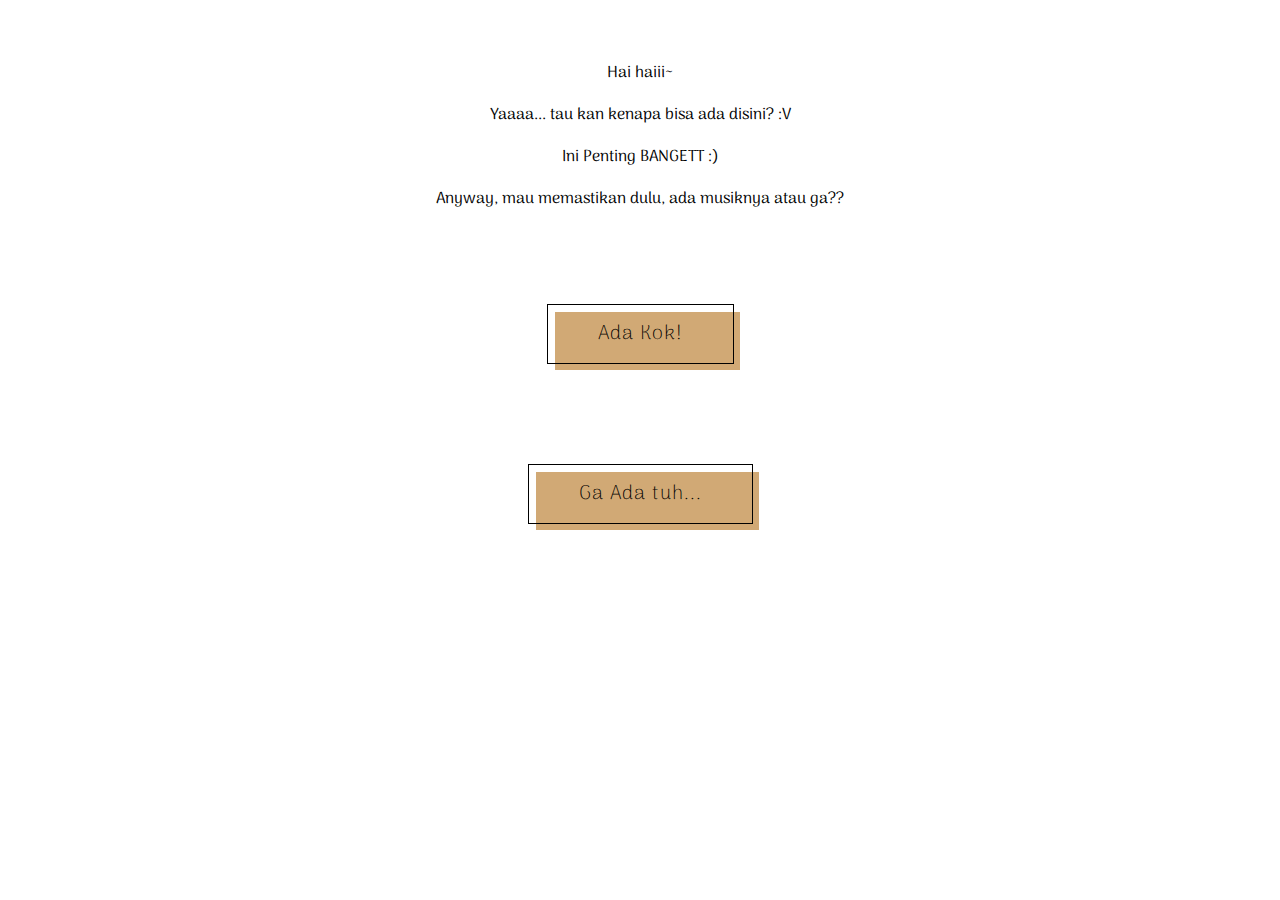
<file: index.html>
<!DOCTYPE html>
<html lang="en">
<head>
    <meta charset="UTF-8">
    <meta http-equiv="X-UA-Compatible" content="IE=edge">
    <meta name="viewport" content="width=device-width, initial-scale=1.0">
    <title>Lupa-Lupa</title>
    <link rel="stylesheet" href="style.css" />
    <link href='https://fonts.googleapis.com/css?family=Merriweather Sans' rel='stylesheet' />
    <link href='https://fonts.googleapis.com/css?family=Merienda' rel='stylesheet' />
    <link href='https://fonts.googleapis.com/css?family=Arima Madurai' rel='stylesheet' />
</head>
<body>
    <audio hidden autoplay loop>
        <source src="mbek.mp3" type="audio/mpeg">
      </audio>
    <div class="container-konten">
    <p>Hai haiii~</p>
    <p>Yaaaa... tau kan kenapa bisa ada disini? :V</p>
    <p>Ini Penting BANGETT :)</p>
    <p>Anyway, mau memastikan dulu, ada musiknya atau ga??</p>
    <br><a href="1.html"><button type="button" class="fill">Ada Kok!</button></a>
    <br><a href="urgent.html"><button type="button" class="fill">Ga Ada tuh...</button></a>
</div>
    
</body>
</html>
</file>
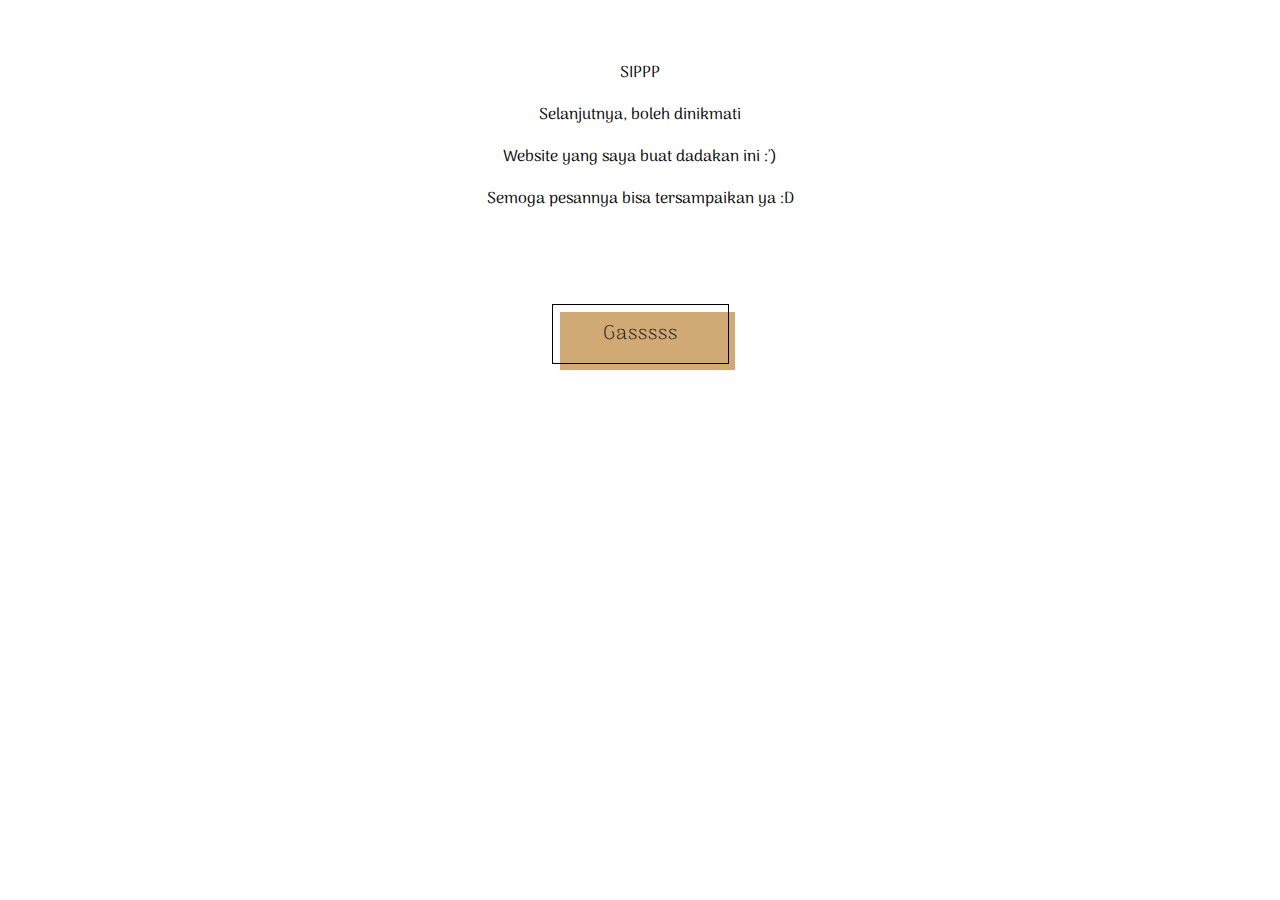
<file: 1.html>
<!DOCTYPE html>
<html lang="en">
<head>
    <meta charset="UTF-8">
    <meta http-equiv="X-UA-Compatible" content="IE=edge">
    <meta name="viewport" content="width=device-width, initial-scale=1.0">
    <title>Lupa-Lupa</title>
    <link rel="stylesheet" href="style.css" />
    <link href='https://fonts.googleapis.com/css?family=Merriweather Sans' rel='stylesheet' />
    <link href='https://fonts.googleapis.com/css?family=Merienda' rel='stylesheet' />
    <link href='https://fonts.googleapis.com/css?family=Arima Madurai' rel='stylesheet' />
</head>
<body>
    <audio hidden autoplay loop>
        <source src="mbek.mp3" type="audio/mpeg">
      </audio>
        <div class="container-konten">
        <p>SIPPP</p>
        <p>Selanjutnya, boleh dinikmati</p>
        <p>Website yang saya buat dadakan ini :')</p>
        <p>Semoga pesannya bisa tersampaikan ya :D</p>
        <br><a href="2.html"><button type="button" class="fill">Gasssss</button></a>

    
</body>
</html>
</file>
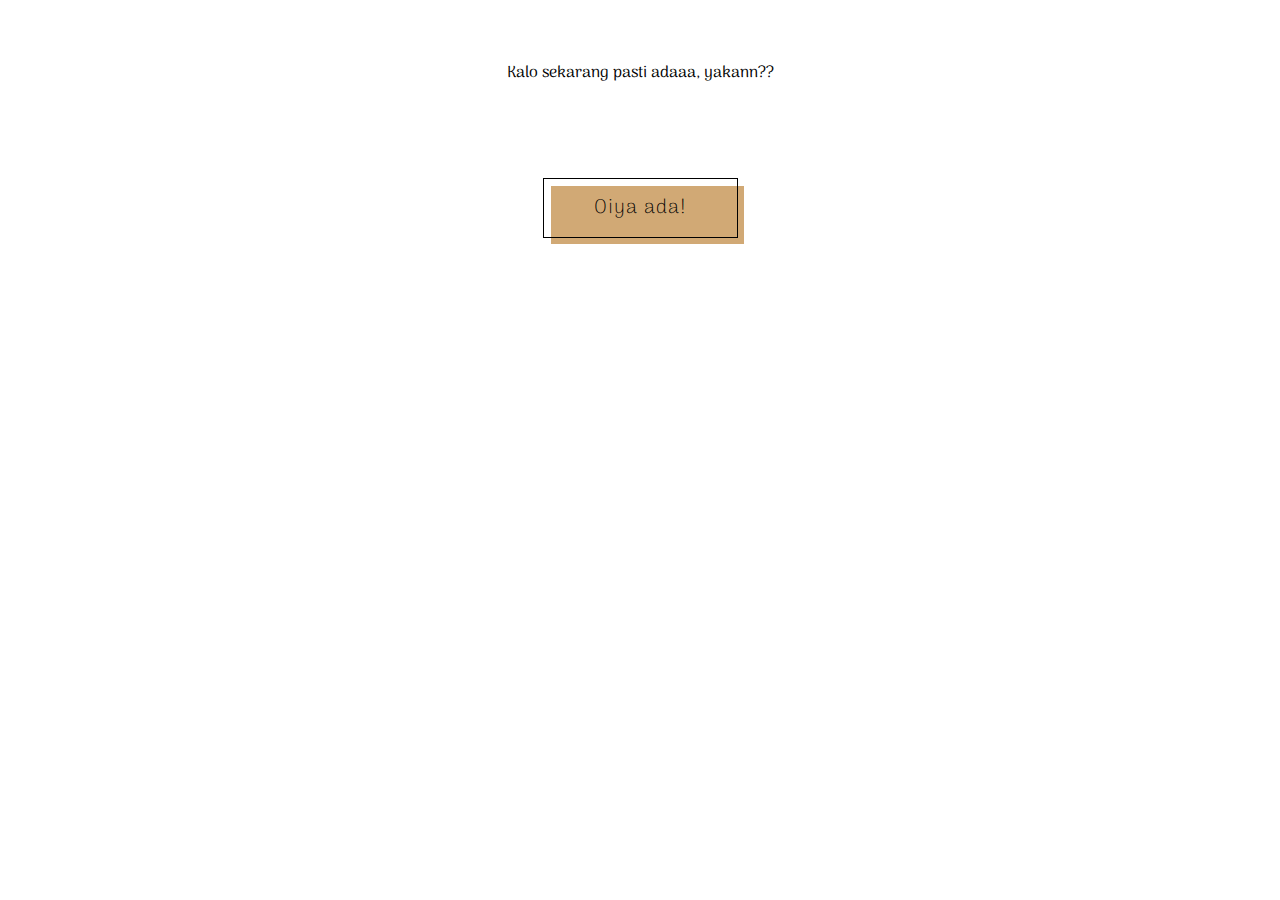
<file: urgent.html>
<!DOCTYPE html>
<html lang="en">
<head>
    <meta charset="UTF-8">
    <meta http-equiv="X-UA-Compatible" content="IE=edge">
    <meta name="viewport" content="width=device-width, initial-scale=1.0">
    <title>Lupa-Lupa</title>
    <link rel="stylesheet" href="style.css" />
    <link href='https://fonts.googleapis.com/css?family=Merriweather Sans' rel='stylesheet' />
    <link href='https://fonts.googleapis.com/css?family=Merienda' rel='stylesheet' />
    <link href='https://fonts.googleapis.com/css?family=Arima Madurai' rel='stylesheet' />
</head>
<body>
    <audio hidden autoplay loop>
        <source src="mbek.mp3" type="audio/mpeg">
      </audio>
    <div class="container-konten">
    <p>Kalo sekarang pasti adaaa, yakann??</p>
    <br><a href="1.html"><button type="button" class="fill">Oiya ada!</button></a>
</div>
    
</body>
</html>
</file>
<file: style.css>
body {
    margin: 0 auto;
    overflow-y: scroll;
    max-width: 1440px;
    text-align: center;
  }

.container-konten{
    font-family: 'Arima Madurai';
    margin: 60px;
}

img{
    width: 100%;
    text-align: center;
}

button {
    margin: 50px;
    font-family: inherit;
    cursor: pointer;
  }
  /* End of Page styling */
  
  /* Fill button styling */
  .fill {
    font-size: 20px;
    font-weight: 200;
    letter-spacing: 1px;
    padding: 13px 50px 13px;
    outline: 0;
    border: 1px solid black;
    cursor: pointer;
    position: relative;
    background-color: rgba(0, 0, 0, 0);
  }
  
  .fill::after {
    content: "";
    background-color: #d1a975;
    width: 100%;
    z-index: -1;
    position: absolute;
    height: 100%;
    top: 7px;
    left: 7px;
    transition: 0.2s;
  }
  
  .fill:hover::after {
    top: 0px;
    left: 0px;
  }
  /* End of Fill Button  */
</file>
